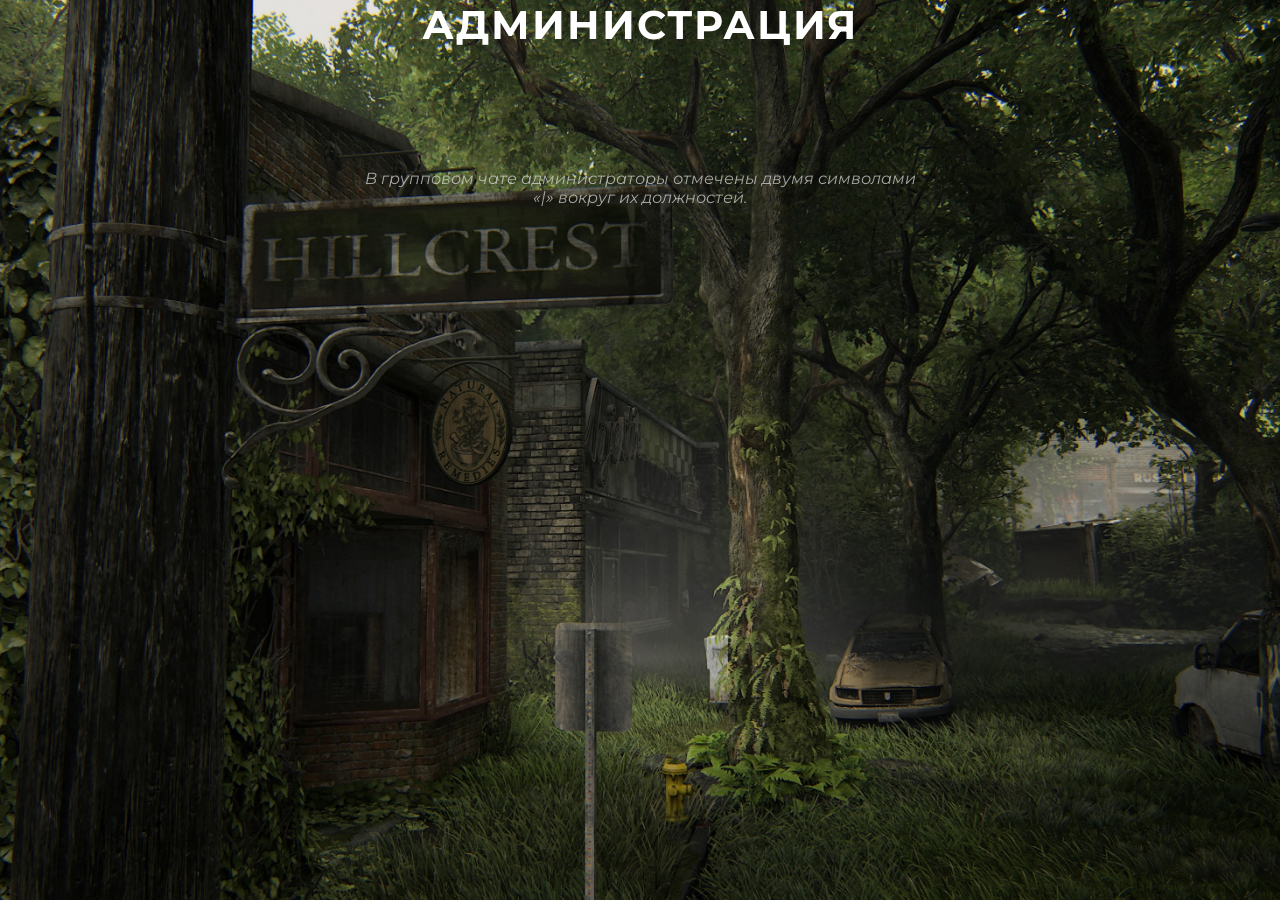
<file: administration.html>
<!DOCTYPE html>
<html lang="ru">
<head>
    <meta charset="UTF-8">
    <meta name="viewport" content="width=device-width, initial-scale=1.0">
    <title>Apocalypsis - Администрация</title>
    <link rel="stylesheet" href="/assets/css/main.css">
    <link rel="stylesheet" href="/assets/css/pages/administration.css">
</head>
<body id="page-administration">
    <main id="main-content">
        <h1 class="administration-title">Администрация</h1>
        <div class="admin-grid">
            <!-- Admin cards will be dynamically generated here -->
        </div>
        <div class="admin-note">
            <p>В групповом чате администраторы отмечены двумя символами «|» вокруг их должностей.</p>
        </div>
    </main>
</body>
</html>
</file>
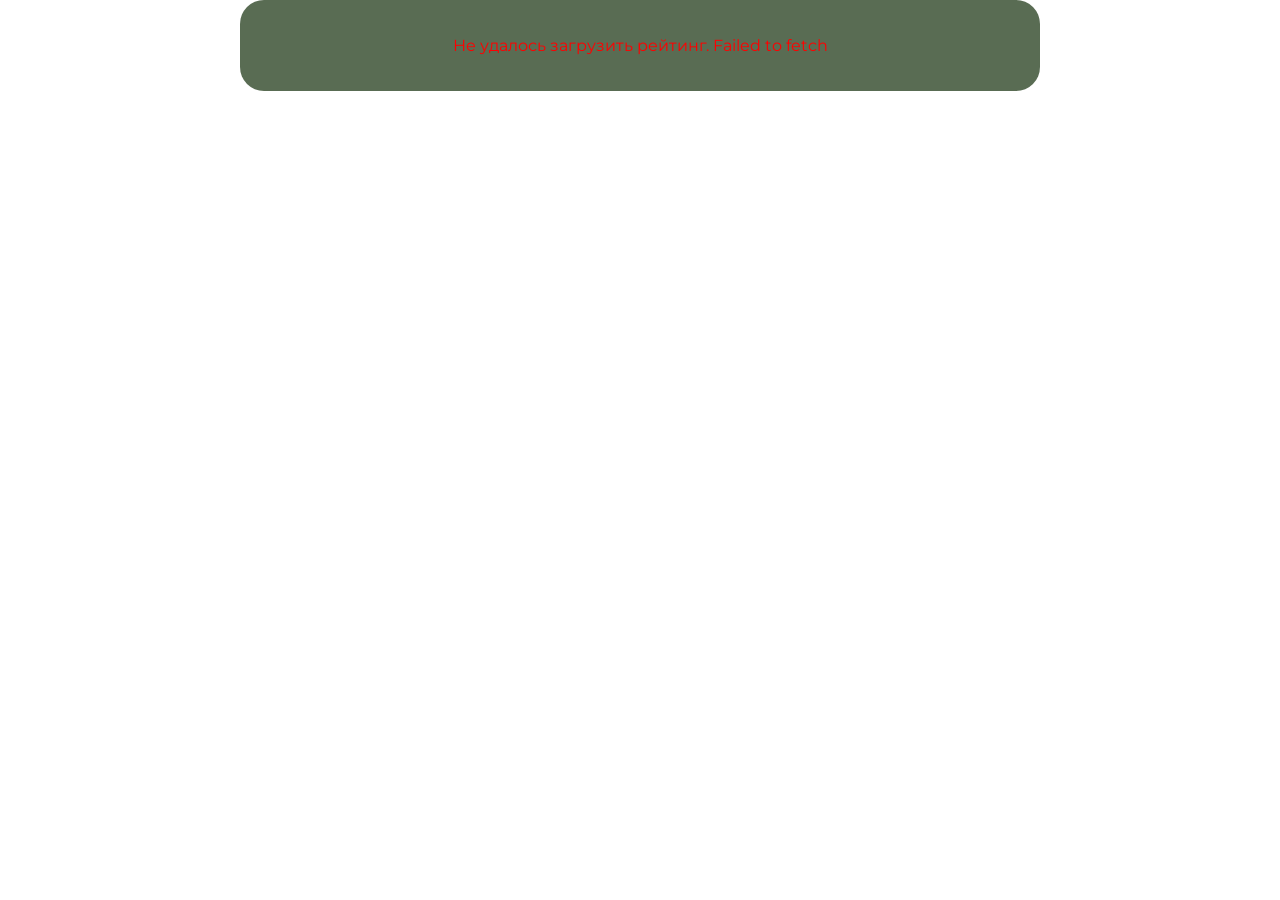
<file: rating.html>
<!DOCTYPE html>
<html lang="ru">
<head>
    <meta charset="UTF-8">
    <meta name="viewport" content="width=device-width, initial-scale=1.0">
    <title>Rating Widget</title>
    <link rel="stylesheet" href="https://fonts.googleapis.com/css2?family=Material+Symbols+Outlined:opsz,wght,FILL,GRAD@20..48,100..700,0..1,-50..200" />
    <style>
        @import url('https://fonts.googleapis.com/css2?family=Montserrat:wght@400;500;600;700&display=swap');
        :root {
            --card-bg-color: rgba(48, 72, 40, 0.25);
            --text-color: #e0e0e0;
            --accent-color: #ffffff;
            --border-radius-main: 24px;
        }
        body {
            font-family: 'Montserrat', sans-serif;
            background-color: transparent;
            color: var(--text-color);
            margin: 0; padding: 0;
        }
        .rating-widget {
            background: rgba(48, 72, 40, 0.8);
            border-radius: var(--border-radius-main);
            padding: 20px;
            width: 100%;
            max-width: 800px;
            box-sizing: border-box;
            margin: 0 auto;
        }
        .rating-widget-header h2 {
            text-align: center; font-size: 1.8rem; font-weight: 600;
            color: var(--accent-color); margin: 0 0 15px 0;
        }
        .rating-controls {
            display: flex; flex-direction: column; gap: 10px;
            margin-bottom: 20px; border-bottom: 1px solid rgba(255, 255, 255, 0.2);
            padding-bottom: 20px;
        }
        .control-row { display: flex; justify-content: center; gap: 10px; flex-wrap: wrap; position: relative; }
        .control-row button {
            background: rgba(0,0,0,0.2); border: 1px solid transparent;
            color: var(--text-color); padding: 8px 16px;
            border-radius: 16px; cursor: pointer;
            transition: background-color 0.3s ease, color 0.3s ease, transform 0.2s ease;
            font-family: 'Montserrat', sans-serif; font-size: 0.9rem;
            display: flex; align-items: center; gap: 8px;
        }
        .control-row button:hover { background-color: rgba(0,0,0,0.4); transform: scale(1.05); }
        .control-row button.active {
            background-color: var(--accent-color); color: #1a1a1a;
            font-weight: 700;
        }
        .help-icon {
            font-size: 1.1rem;
            opacity: 0.7;
            transition: opacity 0.3s, transform 0.3s;
        }
        .help-icon:hover {
            opacity: 1;
            transform: scale(1.1);
        }

        .rating-list { display: flex; gap: 20px; transition: opacity 0.3s ease; }
        .rating-list.fading-out { opacity: 0; }
        .rating-list.horizontal { display: grid; grid-template-columns: repeat(3, 1fr); }
        .rating-list.vertical {
            flex-direction: column; max-height: 0; opacity: 0;
            overflow: hidden; transition: max-height 0.7s ease-in-out, opacity 0.5s ease;
            margin-top: 20px;
        }
        .rating-list.vertical.visible { max-height: 2000px; opacity: 1; }

        .character-entry {
            position: relative;
            border-radius: var(--border-radius-main);
            overflow: hidden;
            aspect-ratio: 4 / 5;
            box-shadow: 0 10px 30px rgba(0,0,0,0.3);
            transition: transform 0.3s ease, box-shadow 0.3s ease, border-color 0.3s ease;
            border: 2px solid transparent;
            cursor: pointer;
        }
        .character-entry:hover {
            transform: translateY(-10px) scale(1.03);
            box-shadow: 0 20px 50px rgba(0,0,0,0.5);
            border-color: rgba(48, 72, 40, 0.8);
        }
        .character-entry .image {
            width: 100%; height: 100%; object-fit: cover;
            position: absolute; top: 0; left: 0; z-index: 1;
        }
        .character-entry .info {
            position: absolute; bottom: 0; left: 0; right: 0;
            z-index: 2; padding: 12px; display: flex;
            flex-direction: column; gap: 8px;
            background: linear-gradient(to top, rgba(30, 48, 28, 0.9) 20%, rgba(30, 48, 28, 0.7) 60%, transparent);
        }
        .character-entry .name { font-weight: 600; color: var(--accent-color); text-align: center; }
        .character-entry .score-display {
            background: rgba(0,0,0,0.4); color: #fff;
            padding: 6px; border-radius: 8px; font-size: 0.9rem;
            text-align: center; font-weight: 500;
        }
        .character-entry .score-display strong { color: #a5d6a7; }

        .rating-list.vertical .character-entry {
            display: flex; flex-direction: row; align-items: center;
            aspect-ratio: auto; padding: 10px; background-color: rgba(0, 0, 0, 0.25);
            border: none;
        }
        .rating-list.vertical .character-entry:hover {
             transform: translateY(-2px);
             box-shadow: none;
             border-color: transparent;
             background-color: rgba(48, 72, 40, 0.4);
        }
        .rating-list.vertical .character-entry .image {
             position: static; width: 50px; height: 50px;
             border-radius: 50%; flex-shrink: 0; margin-right: 15px;
        }
        .rating-list.vertical .character-entry .info {
            position: static; background: none; padding: 0;
            flex-grow: 1; gap: 5px; text-align: left;
        }
        .rating-list.vertical .character-entry .name { text-align: left; }
        .rating-list.vertical .character-entry .rank {
            font-size: 1.2rem; font-weight: 700; color: #d4af37;
            width: 40px; text-align: center; flex-shrink: 0;
        }

        #rating-show-all-btn {
            display: block; width: 100%; padding: 15px; text-align: center;
            background: rgba(48, 72, 40, 0.8); border-radius: var(--border-radius-main);
            color: var(--accent-color); text-decoration: none; font-weight: 600;
            transition: all 0.3s ease; border: none; cursor: pointer;
            font-family: 'Montserrat', sans-serif; margin-top: 20px;
        }
        #rating-show-all-btn:hover { background: rgba(48, 72, 40, 0.5); transform: scale(1.02); }

        @keyframes slide-in-from-top {
            from { opacity: 0; transform: translateY(-15px); }
            to { opacity: 1; transform: translateY(0); }
        }
        .rating-list.vertical .character-entry {
            opacity: 0; animation: slide-in-from-top 0.5s forwards;
            animation-delay: calc(var(--animation-order) * 60ms);
        }

        .info-tooltip {
            position: absolute;
            top: 100%; /* Position below the button */
            left: 50%;
            transform: translateX(-50%);
            width: 280px;
            background-color: #2c2c2c;
            color: #fff;
            text-align: left;
            padding: 15px;
            border-radius: 8px;
            z-index: 10;
            opacity: 0;
            visibility: hidden;
            transition: opacity 0.3s, transform 0.3s;
            box-shadow: 0 4px 15px rgba(0,0,0,0.3);
            border: 1px solid rgba(255, 255, 255, 0.1);
            margin-top: 10px; /* Add some space */
        }
        .info-tooltip.visible {
            opacity: 1;
            visibility: visible;
            transform: translateX(-50%) translateY(0);
        }
        .info-tooltip::after {
            content: '';
            position: absolute;
            bottom: 100%;
            left: 50%;
            margin-left: -5px;
            border-width: 5px;
            border-style: solid;
            border-color: transparent transparent #2c2c2c transparent;
        }
        .info-tooltip h4 {
            margin: 0 0 10px 0;
            font-size: 1.1rem;
            color: var(--accent-color);
        }
        .info-tooltip p, .info-tooltip ul {
            font-size: 0.9rem;
            line-height: 1.5;
            margin: 0;
        }
        .info-tooltip ul {
            padding-left: 20px;
            margin-top: 10px;
        }

        @media (max-width: 768px) {
            .rating-widget { padding: 15px; }
            .rating-list.horizontal {
                display: flex; flex-direction: column; gap: 10px;
            }
            .rating-list.horizontal .character-entry {
                display: flex; flex-direction: row; align-items: center;
                aspect-ratio: auto; padding: 10px; border: none;
            }
             .rating-list.horizontal .character-entry:hover {
                transform: translateY(-2px);
                box-shadow: none;
                border-color: transparent;
                background-color: rgba(48, 72, 40, 0.4);
            }
            .rating-list.horizontal .character-entry .image {
                position: static; width: 60px; height: 60px;
                border-radius: 50%; flex-shrink: 0;
                margin-right: 15px; margin-bottom: 0;
            }
            .rating-list.horizontal .character-entry .info {
                position: static; background: none; padding: 0;
                flex-grow: 1; gap: 5px; text-align: left;
            }
             .rating-list.horizontal .character-entry .name { text-align: left; }
        }
    </style>
</head>
<body>
    <div id="rating-widget-container"></div>
    <script>
        document.addEventListener('DOMContentLoaded', async () => {
            const container = document.getElementById('rating-widget-container');
            if (!container) return;

            let fullData = {};
            let currentPeriod = 'weekly';
            let currentRatingType = 'overall';
            let isRendering = false;

            const widget = document.createElement('div');
            widget.className = 'rating-widget';
            widget.innerHTML = '<p style="text-align: center;">Загрузка рейтинга активности...</p>';

            container.innerHTML = '';
            container.appendChild(widget);

            const postHeight = () => {
                const height = document.body.scrollHeight;
                window.parent.postMessage({ type: 'resize-iframe', height: height }, '*');
            };

            function getScoreLabel(ratingType) {
                if (ratingType === 'posts') return 'Посты';
                if (ratingType === 'flood') return 'Флуд';
                return 'Индекс';
            }

            function createCharacterHtml(character, index, displayMode, ratingType) {
                const uniqueId = character.folder || character.player;
                const imageUrl = `https://apocalypsis.crewcompany.top${character.image}`;
                const scoreValue = ratingType === 'overall' ? character.overall.toFixed(1) : character[ratingType];

                let contentHtml = '';
                if (displayMode === 'top3') {
                    contentHtml = `
                        <img src="${imageUrl}" alt="${character.name}" class="image">
                        <div class="info">
                            <div class="name">${character.name}</div>
                            <div class="score-display"><strong>#${index + 1}</strong> | ${getScoreLabel(ratingType)}: <strong>${scoreValue}</strong></div>
                        </div>`;
                } else {
                    contentHtml = `
                        <span class="rank">#${index + 4}</span>
                        <img src="${imageUrl}" alt="${character.name}" class="image">
                        <div class="info">
                            <div class="name">${character.name}</div>
                            <div class="score-display">${getScoreLabel(ratingType)}: <strong>${scoreValue}</strong></div>
                        </div>`;
                }
                return `<div class="character-entry" data-id="${uniqueId}" style="--animation-order: ${index};">${contentHtml}</div>`;
            }

            function createTooltip() {
                const tooltip = document.createElement('div');
                tooltip.className = 'info-tooltip';
                tooltip.innerHTML = `
                    <h4>Как считается общий рейтинг?</h4>
                    <p>Индекс общего рейтинга — это оценка активности персонажа, где посты имеют больший вес, чем флуд.</p>
                    <ul>
                        <li><b>Вес постов:</b> 70%</li>
                        <li><b>Вес флуда:</b> 30%</li>
                    </ul>
                    <p>Максимально возможный индекс — 10.</p>
                `;
                return tooltip;
            }

            function render() {
                if (isRendering) return;
                isRendering = true;

                const dataForPeriod = fullData[currentPeriod];
                if (!dataForPeriod || dataForPeriod.length === 0) {
                    widget.innerHTML = '<p style="text-align:center;">Нет данных для отображения.</p>';
                    postHeight();
                    isRendering = false;
                    return;
                }

                const sortedData = [...dataForPeriod].sort((a, b) => b[currentRatingType] - a[currentRatingType]);

                const existingTop3 = widget.querySelector('#rating-top3-list');
                if (existingTop3) {
                    existingTop3.classList.add('fading-out');
                }

                setTimeout(() => {
                    widget.innerHTML = `
                        <div class="rating-widget-header">
                            <h2>Рейтинг персонажей</h2>
                        </div>
                        <div class="rating-controls">
                            <div class="control-row" id="rating-type-selector">
                                <button data-type="overall" id="overall-rating-btn" class="${currentRatingType === 'overall' ? 'active' : ''}">Общий рейтинг <span class="material-symbols-outlined help-icon">help</span></button>
                                <button data-type="posts" class="${currentRatingType === 'posts' ? 'active' : ''}">Рейтинг по постам</button>
                                <button data-type="flood" class="${currentRatingType === 'flood' ? 'active' : ''}">Рейтинг по флуду</button>
                            </div>
                            <div class="control-row" id="period-selector">
                                <button data-period="weekly" class="${currentPeriod === 'weekly' ? 'active' : ''}">За неделю</button>
                                <button data-period="monthly" class="${currentPeriod === 'monthly' ? 'active' : ''}">За месяц</button>
                            </div>
                        </div>
                        <div id="rating-top3-list" class="rating-list horizontal"></div>
                        <button id="rating-show-all-btn" style="display: none;">Показать всех</button>
                        <div id="rating-full-list" class="rating-list vertical"></div>
                    `;

                    const top3Container = widget.querySelector('#rating-top3-list');
                    const fullListContainer = widget.querySelector('#rating-full-list');
                    const showAllBtn = widget.querySelector('#rating-show-all-btn');

                    const top3Data = sortedData.slice(0, 3);
                    top3Container.innerHTML = top3Data.map((char, i) => createCharacterHtml(char, i, 'top3', currentRatingType)).join('');

                    if (sortedData.length > 3) {
                        showAllBtn.style.display = 'block';
                        showAllBtn.addEventListener('click', () => {
                            const remainingData = sortedData.slice(3);
                            fullListContainer.innerHTML = remainingData.map((char, i) => createCharacterHtml(char, i, 'full', currentRatingType)).join('');
                            fullListContainer.classList.add('visible');
                            showAllBtn.style.display = 'none';
                            setTimeout(postHeight, 700);
                        });
                    }

                    const overallRatingBtnContainer = widget.querySelector('#overall-rating-btn').parentElement;
                    const tooltip = createTooltip();
                    overallRatingBtnContainer.style.position = 'relative'; // Needed for absolute positioning of tooltip
                    overallRatingBtnContainer.appendChild(tooltip);

                    let tooltipTimeout;
                    widget.querySelector('#overall-rating-btn .help-icon').addEventListener('click', (e) => {
                        e.stopPropagation();
                        tooltip.classList.toggle('visible');

                        clearTimeout(tooltipTimeout);
                        if (tooltip.classList.contains('visible')) {
                            tooltipTimeout = setTimeout(() => {
                                tooltip.classList.remove('visible');
                            }, 10000);
                        }
                    });

                    document.addEventListener('click', (e) => {
                        if (!tooltip.contains(e.target) && !widget.querySelector('#overall-rating-btn .help-icon').contains(e.target)) {
                            tooltip.classList.remove('visible');
                        }
                    });

                    widget.querySelector('#rating-type-selector').addEventListener('click', (e) => {
                        const button = e.target.closest('button');
                        if (button && button.dataset.type && button.dataset.type !== currentRatingType) {
                            currentRatingType = button.dataset.type;
                            render();
                        }
                    });

                    widget.querySelector('#period-selector').addEventListener('click', (e) => {
                        const button = e.target.closest('button');
                        if (button && button.dataset.period && button.dataset.period !== currentPeriod) {
                            currentPeriod = button.dataset.period;
                            render();
                        }
                    });

                    postHeight();
                    isRendering = false;
                }, 300);
            }

            try {
                const apiUrl = 'https://apocalypsis.crewcompany.top/api/get_activity_rating.php?t=' + new Date().getTime();
                const response = await fetch(apiUrl);
                if (!response.ok) throw new Error(`Network Error: ${response.status}`);
                fullData = await response.json();
                render();
            } catch (error) {
                console.error('Failed to initialize rating widget:', error);
                widget.innerHTML = `<p style="text-align: center; color: red;">Не удалось загрузить рейтинг. ${error.message}</p>`;
                postHeight();
            }

            widget.addEventListener('click', (event) => {
                const characterCard = event.target.closest('.character-entry');
                if (characterCard) {
                    const characterId = characterCard.dataset.id;
                    if (characterId) {
                        window.parent.postMessage({ type: 'open-character-card', id: characterId }, '*');
                    }
                }
            });
        });
    </script>
</body>
</html>
</file>
<file: assets/css/main.css>
/* ======================================================= */
/*          ГЛОБАЛЬНЫЕ СТИЛИ И НАСТРОЙКИ САЙТА             */
/* ======================================================= */
@import url('https://fonts.googleapis.com/css2?family=Montserrat:wght@400;500;600;700;800&display=swap');
@import url('https://fonts.googleapis.com/css2?family=Roboto+Mono:wght@400;700&display=swap');

:root {
    --card-bg-color: rgba(48, 72, 40, 0.25);
    --blur-value: 50px;
    --text-color: #e0e0e0;
    --accent-color: #ffffff;
    --border-radius-main: 24px;
}

* {
    margin: 0;
    padding: 0;
    box-sizing: border-box;
}

body {
    font-family: 'Montserrat', sans-serif;
    color: var(--text-color);
    background-color: #1a1a1a;
    position: relative;
    overflow-x: hidden;
}

/* --- Параллакс фон (ВАЖНО: путь к картинке изменен!) --- */
body::before,
body::after {
    content: '';
    position: fixed;
    left: 0; right: 0;
    height: 105vh;
    z-index: -1;
    /* Путь изменен, чтобы работать из папки /assets/css/ */
    background-image: url('../images/background.jpg');
    background-size: cover;
    background-position: center center;
}
body::before {
    top: 0;
    transform: translateY(calc(var(--bg-scroll-y, 0px) * 0.3));
}
body::after {
    top: 105vh;
    transform: translateY(calc(var(--bg-scroll-y, 0px) * 0.3));
}

body.modal-open, body.nav-open {
    overflow: hidden;
}

/* --- Прелоадер --- */
#preloader {
    position: fixed; top: 0; left: 0; width: 100%; height: 100%; z-index: 10000;
    background-color: rgba(26, 26, 26, 0.8);
    backdrop-filter: blur(10px); -webkit-backdrop-filter: blur(10px);
    transition: opacity 0.75s ease 0.5s, visibility 0s 1.25s;
}
.preloader-content {
    position: absolute; top: 50%; left: 50%; transform: translate(-50%, -50%);
    display: flex; flex-direction: column; align-items: center;
}
.preloader-logo-container {
    animation: logo-fade-in 1.5s cubic-bezier(0.25, 1, 0.5, 1) forwards;
    opacity: 0; transform: scale(0.9);
    transition: opacity 0.5s ease, transform 0.5s ease;
}
.preloader-logo { width: 198px; }
.loading-text {
    font-size: 1.2rem; font-weight: 500; margin-top: 20px; position: relative;
    color: rgba(255, 255, 255, 0.5); transition: opacity 0.5s ease;
}
.loading-text::before {
    content: attr(data-text); position: absolute; top: 0; left: 0; width: 100%; height: 100%;
    background-image: linear-gradient(120deg, transparent 0%, transparent 40%, white 50%, transparent 60%, transparent 100%);
    background-size: 200% 100%; background-clip: text; -webkit-background-clip: text;
    color: transparent; animation: shimmer-effect 2.5s linear infinite;
}
@keyframes logo-fade-in { to { opacity: 1; transform: scale(1); } }
@keyframes shimmer-effect { 0% { background-position: 200% 0; } 100% { background-position: -200% 0; } }

#preloader.preloader-hiding {
    opacity: 0;
    visibility: visible;
}
#preloader.preloader-hiding .preloader-logo-container,
#preloader.preloader-hiding .loading-text {
    opacity: 0;
    transform: scale(1.1);
}
#preloader.preloader-hidden {
    visibility: hidden;
}


.menu-toggle-btn {
    position: fixed; top: 20px; right: 20px;
    width: 44px; height: 44px; display: flex; flex-direction: column; justify-content: center; align-items: center;
    background: transparent; border: none; cursor: pointer; padding: 0; gap: 6px; z-index: 9999;
    transition: opacity 0.4s ease, transform 0.4s ease;
}
body.modal-open .menu-toggle-btn {
    opacity: 0;
    pointer-events: none;
    transform: scale(0.8);
}
.bar {
    width: 24px; height: 2px; background-color: var(--accent-color);
    border-radius: 1px; transition: all 0.4s cubic-bezier(0.25, 1, 0.5, 1);
}
body.nav-open .menu-toggle-btn .bar:nth-child(1) { transform: translateY(8px) rotate(45deg); }
body.nav-open .menu-toggle-btn .bar:nth-child(2) { opacity: 0; }
body.nav-open .menu-toggle-btn .bar:nth-child(3) { transform: translateY(-8px) rotate(-45deg); }

#side-nav {
    position: fixed; top: 0; right: 0; width: 300px; max-width: 80%; height: 100%; z-index: 9001;
    background: var(--card-bg-color);
    backdrop-filter: blur(var(--blur-value));
    -webkit-backdrop-filter: blur(var(--blur-value));
    border-radius: 24px 0 0 24px;
    padding: 100px 40px 40px; transform: translateX(100%);
    transition: transform 0.6s cubic-bezier(0.25, 1, 0.5, 1);
}
#nav-overlay {
    position: fixed; top: 0; left: 0; width: 100%; height: 100%;
    z-index: 8999;
    background-color: rgba(0, 0, 0, 0.6); opacity: 0; visibility: hidden;
    transition: opacity 0.6s ease, visibility 0.6s ease;
}
body.nav-open #side-nav { transform: translateX(0); }
body.nav-open #nav-overlay { opacity: 1; visibility: visible; transition-delay: 0s; }

#side-nav ul { list-style: none; padding: 0; margin: 0; }
#side-nav li { opacity: 0; transform: translateX(30px); transition: opacity 0.4s ease, transform 0.4s ease; }
body.nav-open #side-nav li { opacity: 1; transform: translateX(0); }
body.nav-open #side-nav li:nth-child(1) { transition-delay: 0.2s; }
body.nav-open #side-nav li:nth-child(2) { transition-delay: 0.25s; }
body.nav-open #side-nav li:nth-child(3) { transition-delay: 0.3s; }
body.nav-open #side-nav li:nth-child(4) { transition-delay: 0.35s; }
body.nav-open #side-nav li:nth-child(5) { transition-delay: 0.4s; }

#side-nav .nav-link {
    display: block; padding: 15px 0; color: var(--text-color); text-decoration: none;
    font-size: 1.2rem; font-weight: 500; position: relative; transition: color 0.3s ease;
}
#side-nav .nav-link:hover { color: var(--accent-color); }
#side-nav .nav-link.active { color: var(--accent-color); font-weight: 700; }
#side-nav .nav-link.active::after {
    content: ''; position: absolute; bottom: 10px; left: 0;
    width: 40px; height: 2px; background-color: var(--accent-color);
}
#side-nav .nav-link.disabled { color: rgba(224, 224, 224, 0.4); cursor: not-allowed; }
#side-nav .nav-link.disabled:hover { color: rgba(224, 224, 224, 0.4); }
#side-nav .nav-link.disabled::after { display: none; }

.main-container { max-width: 1400px; margin: 0 auto; padding: 0 20px; }
header {
    position: sticky; top: 0; padding: 20px 0; z-index: 10; text-align: center;
    transition: padding 0.3s ease-in-out;
}
header .logo {
    display: inline-block;
    transition: transform 0.3s ease-in-out;
    transform-origin: center top;
}
header.scrolled .logo { transform: scale(0.6); }
header .logo img { width: 198px; height: auto; display: block; }

.card {
    background: rgba(48, 72, 40, 0.8); /* Replaced backdrop-filter for performance */
    border-radius: var(--border-radius-main); margin-bottom: 20px;
}
.btn {
    display: block; width: 100%; padding: 15px; text-align: center;
    background: rgba(48, 72, 40, 0.8); /* Replaced backdrop-filter for performance */
    border-radius: var(--border-radius-main); color: var(--accent-color);
    text-decoration: none; font-weight: 600; transition: all 0.3s ease;
    border: none; cursor: pointer; font-family: 'Montserrat', sans-serif;
}
.btn:hover {
    background: rgba(48, 72, 40, 0.5);
    transform: scale(1.02);
    box-shadow: 0 0 15px rgba(48, 72, 40, 0.7);
}
.btn-secondary { background-color: rgba(0, 0, 0, 0.3); }
.btn-secondary:hover { background-color: rgba(0, 0, 0, 0.5); }

#install-prompt {
    position: fixed;
    bottom: 20px;
    left: 50%;
    transform: translateX(-50%);
    background: var(--card-bg-color);
    backdrop-filter: blur(10px);
    -webkit-backdrop-filter: blur(10px);
    color: var(--text-color);
    padding: 15px 20px;
    border-radius: 12px;
    display: flex;
    align-items: center;
    gap: 15px;
    z-index: 1000;
    font-size: 0.9rem;
    box-shadow: 0 4px 15px rgba(0, 0, 0, 0.2);
    border: 1px solid rgba(255, 255, 255, 0.1);
    width: 90%;
    max-width: 600px;
}

#install-prompt p {
    margin: 0;
}

#install-prompt .material-symbols-outlined {
    font-size: 1.2rem;
    vertical-align: middle;
}

#close-install-prompt {
    background: transparent;
    border: none;
    color: var(--text-color);
    font-size: 1.5rem;
    cursor: pointer;
    padding: 0;
    line-height: 1;
}

/* --- Адаптивность для главной страницы --- */
@media (max-width: 480px) {
    .main-container { padding: 0 15px; }
}
</file>
<file: assets/css/pages/administration.css>
/* ======================================================= */
/*        СТИЛИ ДЛЯ СТРАНИЦЫ АДМИНИСТРАЦИИ                 */
/* ======================================================= */

#page-administration .main-container {
    padding-top: 40px;
    padding-bottom: 80px;
}

.administration-title {
    text-align: center;
    font-size: 2.5rem;
    font-weight: 700;
    color: var(--accent-color);
    text-transform: uppercase;
    letter-spacing: 2px;
    margin-bottom: 50px;
}

.admin-grid {
    display: grid;
    grid-template-columns: repeat(3, 1fr);
    grid-auto-rows: minmax(380px, auto);
    gap: 20px;
    max-width: 1000px;
    margin: 50px auto;
    padding: 0 20px;
}

.admin-card:nth-child(1) {
    grid-column: 1 / 2;
    grid-row: 1 / 2;
}
.admin-card:nth-child(2) {
    grid-column: 2 / 4;
    grid-row: 1 / 2;
}
.admin-card:nth-child(3) {
    grid-column: 1 / 3;
    grid-row: 2 / 3;
}
.admin-card:nth-child(4) {
    grid-column: 3 / 4;
    grid-row: 2 / 3;
}
.admin-card:nth-child(5) {
    grid-column: 1 / 4;
    grid-row: 3 / 4;
}

.admin-card {
    position: relative;
    overflow: hidden;
    border-radius: var(--border-radius-main);
    background: rgba(20, 20, 20, 0.7);
    backdrop-filter: blur(10px);
    -webkit-backdrop-filter: blur(10px);
    border: 1px solid rgba(255, 255, 255, 0.1);
    transition: transform 0.4s cubic-bezier(0.25, 0.8, 0.25, 1), box-shadow 0.4s cubic-bezier(0.25, 0.8, 0.25, 1);
    box-shadow: 0 2px 10px rgba(0,0,0,0.3);
}

.admin-card:hover {
    transform: translateY(-10px) scale(1.03);
    box-shadow: 0 15px 30px rgba(0,0,0,0.5);
    border-color: rgba(255, 255, 255, 0.2);
}

.admin-card-bg {
    position: absolute;
    top: 0;
    left: 0;
    width: 100%;
    height: 100%;
    background-size: cover;
    background-position: center;
    opacity: 0.2;
    filter: blur(8px) grayscale(0.5);
    transition: opacity 0.4s ease, filter 0.4s ease;
}

.admin-card:hover .admin-card-bg {
    opacity: 0.4;
    filter: blur(4px) grayscale(0);
}

.admin-card-content {
    position: relative;
    z-index: 1;
    padding: 30px;
    display: flex;
    flex-direction: column;
    align-items: center;
    text-align: center;
    min-height: 380px;
    justify-content: space-between;
}

.admin-photo-wrapper {
    width: 140px;
    height: 140px;
    border-radius: 50%;
    overflow: hidden;
    margin-bottom: 20px;
    border: 4px solid rgba(255, 255, 255, 0.15);
    transition: transform 0.4s ease;
}

.admin-card:hover .admin-photo-wrapper {
    transform: scale(1.05);
}

.admin-photo {
    width: 100%;
    height: 100%;
    object-fit: cover;
}

.admin-info {
    margin-bottom: 20px;
}

.admin-role, .admin-username {
    position: relative;
    font-weight: 700;
}

.admin-role {
    font-size: 1.4rem;
    color: var(--accent-color);
    margin-bottom: 10px;
}

.admin-username {
    font-size: 1.1rem;
    color: var(--text-color);
    opacity: 0.8;
}

/* Subtle Text Effect on Hover */
.admin-role, .admin-username {
    transition: text-shadow 0.3s ease;
}

.admin-card:hover .admin-role {
    text-shadow: 0 0 5px var(--accent-color), 0 0 10px var(--accent-color);
}

.admin-card:hover .admin-username {
    text-shadow: 0 0 3px rgba(255,255,255,0.5);
}

.admin-contact-btn {
    width: 100%;
    padding: 12px;
    font-weight: 700;
    text-transform: uppercase;
    letter-spacing: 1px;
    border: 2px solid var(--accent-color);
    background: transparent;
    color: var(--accent-color);
    transition: background-color 0.3s ease, color 0.3s ease;
}

.admin-contact-btn:hover {
    background-color: var(--accent-color);
    color: #1a1a1a;
}

.admin-note {
    max-width: 600px;
    margin: 0 auto;
    padding: 20px;
    text-align: center;
    font-style: italic;
    opacity: 0.7;
}

@media (max-width: 768px) {
    .administration-title {
        font-size: 2rem;
    }
    .admin-grid {
        grid-template-columns: 1fr;
        gap: 30px;
    }
    .admin-card,
    .admin-card:nth-child(1),
    .admin-card:nth-child(2),
    .admin-card:nth-child(3),
    .admin-card:nth-child(4),
    .admin-card:nth-child(5) {
        grid-column: auto;
        grid-row: auto;
    }
}
</file>
